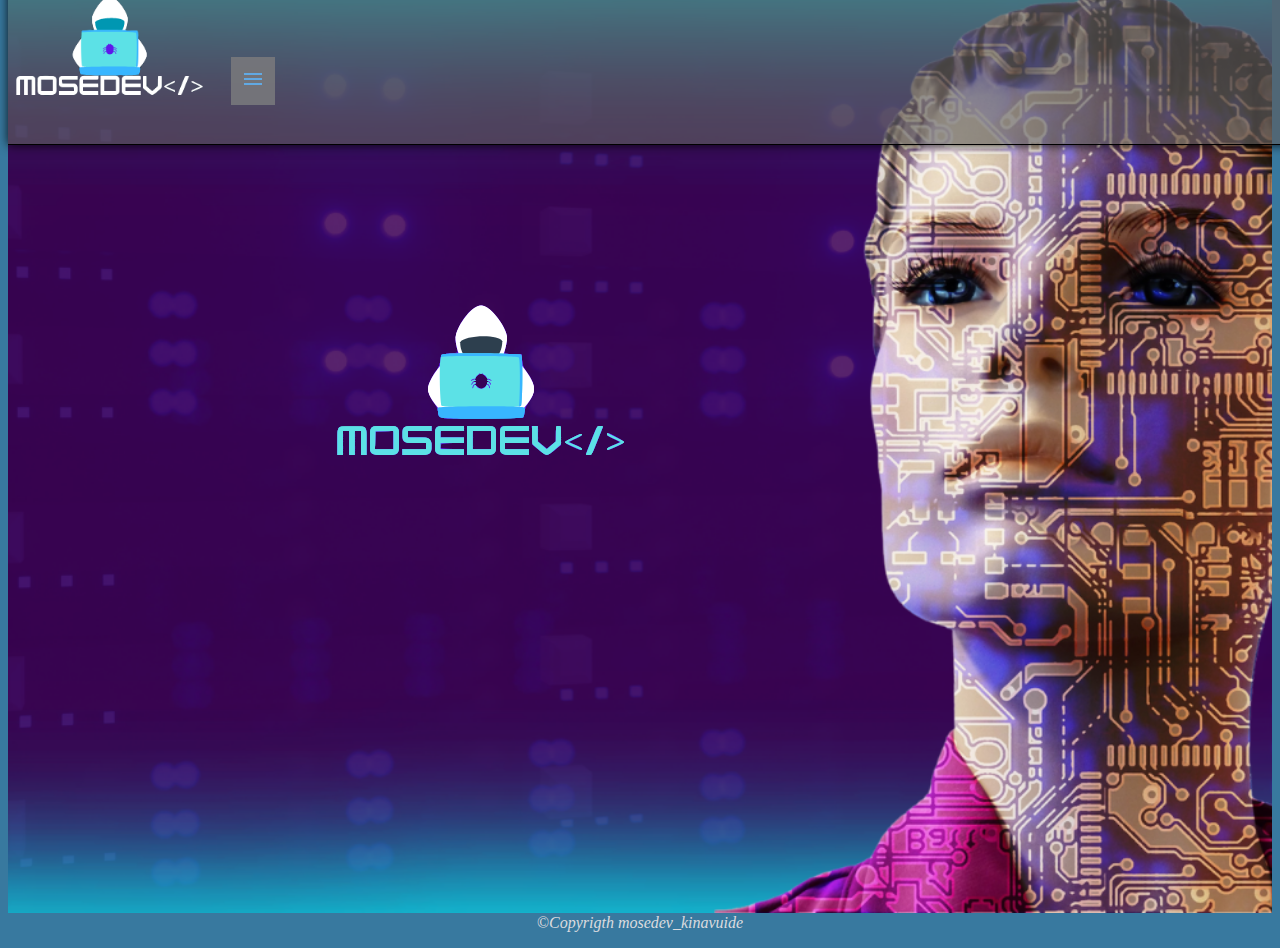
<file: index.html>
<!DOCTYPE html>
<html lang="en">
<head>
    <meta charset="UTF-8">
    <meta name="viewport" content="width=device-width, initial-scale=1.0">
    <link rel="stylesheet" href="style.css">
    <link rel="stylesheet" href="https://fonts.googleapis.com/css2?family=Material+Symbols+Outlined:opsz,wght,FILL,GRAD@24,400,1,0" />
    <title> MOSEDEV</title>
</head>
<body>
    
        <section id="interface"> 
        <div class="topo">
        <nav class="menu">
           
           <ul>
            
            <li> <a href="html/menu.html">
                <span class="material-symbols-outlined">
                    menu
                    </span>    
            </a> </li>
        
           </ul>
        </nav>
       </div>
       
       <div id="corpo">
           <article> <img src="./imagem/fundo01.png" alt="fundo01" id="fotog"></article>
           <article id="texto">  
            <div class="txt-animado">  <span> </span> </div> </article>
                      
        </div>
        
    </section>
    <footer>
        <p> &copy;Copyrigth  mosedev_kinavuide</p>
    </footer>
</body>
</html>
</file>
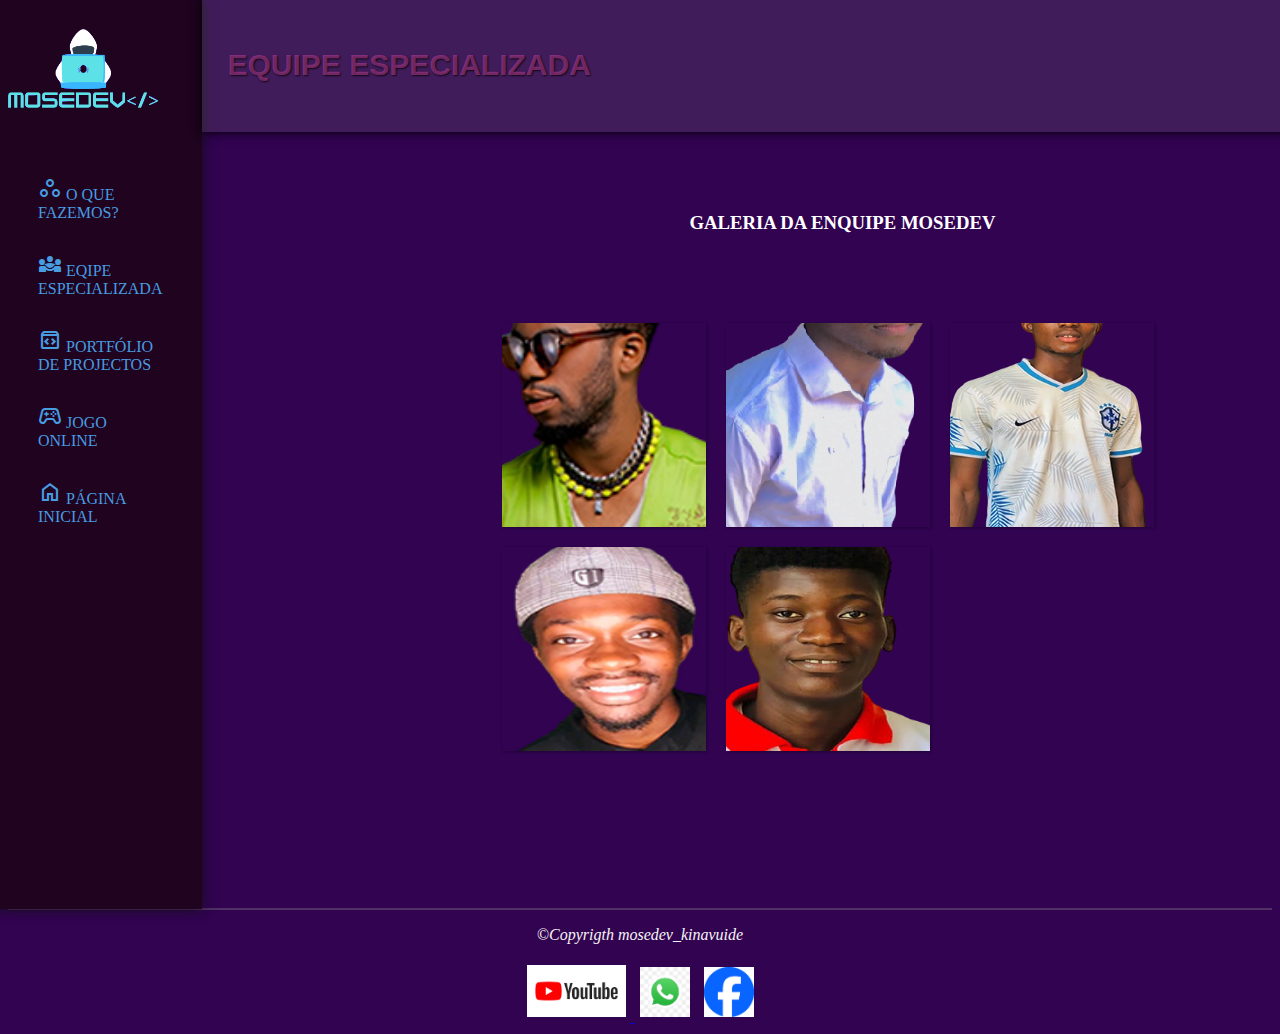
<file: html/eq.html>
<!DOCTYPE html>
<html lang="pt-br">
<head>
    <meta charset="UTF-8">
    <meta name="viewport" content="width=device-width, initial-scale=1.0">
    <link rel="stylesheet" href="../css/menu.css">
    <link rel="stylesheet" href="../css/lv.css">
    <link rel="stylesheet" href="https://fonts.googleapis.com/css2?family=Material+Symbols+Outlined:opsz,wght,FILL,GRAD@24,200,1,0" />
    <link rel="stylesheet" href="https://fonts.googleapis.com/css2?family=Material+Symbols+Outlined:opsz,wght,FILL,GRAD@24,200,1,0" />
    <link rel="stylesheet" href="https://fonts.googleapis.com/css2?family=Material+Symbols+Outlined:opsz,wght,FILL,GRAD@24,200,1,0" />
    <link rel="stylesheet" href="https://fonts.googleapis.com/css2?family=Material+Symbols+Outlined:opsz,wght,FILL,GRAD@24,200,1,0" />
    <link rel="stylesheet" href="https://fonts.googleapis.com/css2?family=Material+Symbols+Outlined:opsz,wght,FILL,GRAD@20,400,1,0" />
    <title>EQUIPE</title>
</head>
<body>
    
    <section class="corpo">
        <article class="menu"> 
        <h1> <img src="../imagem/fundo01.png" alt="fundo01" class="logo"> </h1>
            <ul>
               <li> <a href="../html/menu.html"> <span class="material-symbols-outlined">
                workspaces
                </span> O QUE FAZEMOS?</a></li>
               <li><a href="eq.html"> <span class="material-symbols-outlined">
                diversity_3
                </span> EQIPE ESPECIALIZADA </a>  </li>
               <li><a href=" https://github.com/Mosedevhd/Memory_Game" target="_blank"><span class="material-symbols-outlined">
                sdk
                </span> PORTFÓLIO DE PROJECTOS </a> </li>
               <li> <a href=" https://mosedevhd.netlify.app/" target="_blank"> <span class="material-symbols-outlined">
                stadia_controller
                </span> JOGO ONLINE </a></li>
               <li> <a href="../index.html"> <span class="material-symbols-outlined"> home </span> PÁGINA INICIAL
               </a></li>
            </ul> 
        </article>
     
         <article class="detalhe">
           <div class="top">
               <h2> EQUIPE ESPECIALIZADA </h2>
           </div>
            <div class="image">
                <h3>Galeria da Enquipe MOSEDEV </h3>
                <div class="txt-animado">  <span> </span> </div>
                
                     <ul id="album-foto">
                        <li id="foto01"><span>KINAVUIDE DAVID</span></li>
                        <li id="foto02"><span>JOSEMAR TITO</span></li>
                        <li id="foto03" ><span>HENRIQUES CIDADE</span></li>
                        <li id="foto04"><span>DORIVALDO QUIZEMBE</span></li>
                        <li id="foto05"><span>LUIS MANUEL</span></li>
                    </ul>
            </div>
         </article>
         
      </section>
      <footer>
       <p> &copy;Copyrigth  mosedev_kinavuide</p>
       <a href=" https://www.youtube.com/channel/UCTiteWd44oQLArEB5AaJ8qA" class="foto1" target="_blank"><img src="../imagem/2e30aaac86a21a269fda9ac7a0b46c27.jpg " alt="youtube" > </a>
       <a href=" https://web.whatsapp.com/" class="foto2" target="_blank"><img src="../imagem/800bf9be71f2eada1aaef1e517689afc.jpg " alt="whatssap"></a>
       <a href=" https://web.facebook.com/61559402577815/" class="foto2" target="_blank"><img src="../imagem/c48e922a142501962613d9851250bf6b.jpg" alt="facebook"></a>
   </footer>
</body>
</html>
</file>
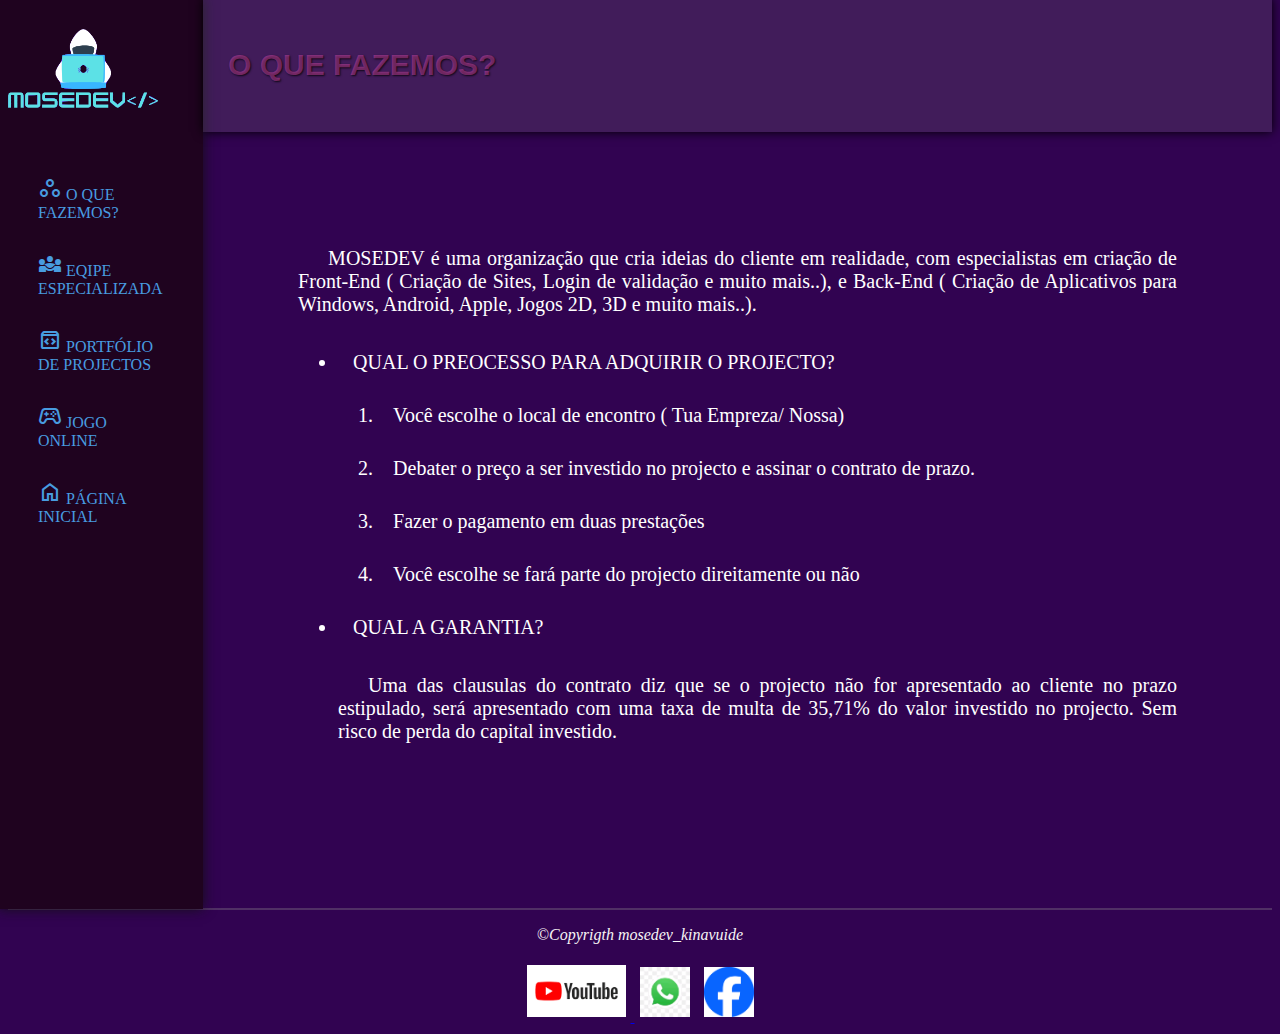
<file: html/menu.html>
<!DOCTYPE html>
<html lang="en">
<head>
    <meta charset="UTF-8">
    <meta name="viewport" content="width=device-width, initial-scale=1.0">
    <link rel="stylesheet" href="../css/menu.css ">
    <link rel="stylesheet" href="https://fonts.googleapis.com/css2?family=Material+Symbols+Outlined:opsz,wght,FILL,GRAD@24,200,1,0" />
    <link rel="stylesheet" href="https://fonts.googleapis.com/css2?family=Material+Symbols+Outlined:opsz,wght,FILL,GRAD@24,200,1,0" />
    <link rel="stylesheet" href="https://fonts.googleapis.com/css2?family=Material+Symbols+Outlined:opsz,wght,FILL,GRAD@24,200,1,0" />
    <link rel="stylesheet" href="https://fonts.googleapis.com/css2?family=Material+Symbols+Outlined:opsz,wght,FILL,GRAD@24,200,1,0" />
    <link rel="stylesheet" href="https://fonts.googleapis.com/css2?family=Material+Symbols+Outlined:opsz,wght,FILL,GRAD@24,400,1,0" />
    <title>MENU </title>
</head>
<body>
   <section class="corpo">
     <article class="menu">
       <h1> <img src="../imagem/fundo01.png" alt="fundo01" class="logo" ></h1> 
         <ul>
            <li> <a href="menu.html" > <span class="material-symbols-outlined">
              workspaces
              </span> O QUE FAZEMOS?</a></li>
            <li><a href="../html/eq.html"> <span class="material-symbols-outlined">
              diversity_3
              </span> EQIPE ESPECIALIZADA </a>  </li>
            <li><a href="https://github.com/Mosedevhd/Memory_Game" target="_blank"> <span class="material-symbols-outlined">
              sdk
              </span> PORTFÓLIO DE PROJECTOS </a> </li>
            <li> <a href="https://mosedevhd.netlify.app/" target="_blank"> <span class="material-symbols-outlined">
              stadia_controller
              </span> JOGO ONLINE </a></li>
            <li> <a href="../index.html"> 
              <span class="material-symbols-outlined" >
                home
                </span> PÁGINA INICIAL
            </a></li>
         </ul> 
     </article>
  
      <article class="detalhe">
        <div class="top">
            <h2>O QUE FAZEMOS? </h2>
        </div>
        <div class="txt">
        <p> MOSEDEV é uma organização que cria ideias do cliente em realidade, com especialistas em criação de Front-End ( Criação de Sites, Login de validação e muito mais..), 
          e Back-End  ( Criação de Aplicativos para Windows, Android, Apple, Jogos 2D, 3D e muito mais..). </p>
          <ul>
            <li> QUAL O PREOCESSO PARA ADQUIRIR O PROJECTO? </li>
                  <ol>
                     <li> Você escolhe o local de encontro ( Tua Empreza/ Nossa)</li>
                     <li> Debater o preço a ser investido no projecto e assinar o contrato de prazo.  </li>
                     <li> Fazer o pagamento em duas prestações </li>
                     <li> Você escolhe se fará parte do projecto direitamente ou não</li>
                  </ol> 
            <li> QUAL A GARANTIA?</li>
              <P> Uma das clausulas do contrato diz que se o projecto não for apresentado ao cliente no prazo estipulado, será apresentado com uma taxa de multa 
                de 35,71% do valor investido no projecto. Sem risco de perda do capital investido. </P>      
          </ul>
        </div>
      </article>
      
   </section>
   <footer>
    <p> &copy;Copyrigth mosedev_kinavuide</p>
    <a href=" https://www.youtube.com/channel/UCTiteWd44oQLArEB5AaJ8qA" class="foto1" target="_blank"><img src="../imagem/2e30aaac86a21a269fda9ac7a0b46c27.jpg " alt="youtube" > </a>
    <a href="https://web.whatsapp.com/ " class="foto2" target="_blank"><img src="../imagem/800bf9be71f2eada1aaef1e517689afc.jpg " alt="whatssap"></a>
    <a href=" https://web.facebook.com/61559402577815/" class="foto2" target="_blank"><img src="../imagem/c48e922a142501962613d9851250bf6b.jpg" alt="facebook"></a>
    
</footer>
</body>
</html>
</file>
<file: style.css>
body {
    background-color:  #055786cb;
} 

:root {
    font-size: 16px;
}
/*  Conf da interface ( Topo e corpo ) */
#interface {
    background-image: url(./imagem/Design\ sem\ nome.png);
    background-position: center;
    background-size: cover;
    margin: -15px 0px;
    padding: 10px;
    height: 100vh;
   
}

/*  Configuração do topo */
.topo {
    position: fixed;
    width: 100%;
    background-color: #5f5e5ea1;
    margin: -15px -10px ; 
    padding: 18px;
    height: 120px;
    font-size: 1rem;
    border-bottom: 1px solid;
    box-shadow: 0px 0px 10px rgba(0, 0, 0, 0.849);
    background-image: url(./imagem/fundo2.png);
    background-repeat: no-repeat;
    background-size: 210px;  
    
}


/* Conf. do corpo  */
div#corpo {
    align-items: center;
    display: flex;
    flex-direction: column;
    font-size: 1.5rem;
    padding: 2px;
    width: 900px;
    margin: 300px auto -50px 10px;
    height: auto;
  /*  background-color: #fff; */
  
   
}

  /* Conf. do menu */
  nav#menu {
     display: block;
        
  }
  .menu a {
     text-decoration: none;
     color: rgba(94, 176, 243, 0.877);
     
  }
  nav.menu ul {
      list-style: none;
      text-transform: uppercase;
      position: relative;
      bottom: -20px;
      left: 150px;
      
  }

  nav.menu li {
    display: inline-block;
    background-color: rgba(120, 120, 124, 0.904); 
    padding: 10px;
    margin: 15px;
    transition: background 1s;
    
  }
  nav.menu li:hover {
    background-color: #370351;
  }
  nav.menu a:hover {
     color: #d30b97fb;
  }
  article#fotog{
    width: auto;
    margin:auto ;
  }
 
  article#texto {
     width: 700px;
    padding-left: 10px;
     margin: 5px 10px auto 100px;
     height: auto;
     color: #fff;
     font-size: 2rem;
  /*  background-color: #e70f0f; */
  }
 /* A escrita por si... */ 
  .txt-animado {
     font-size: 25px;
     font-weight: 300;
  }

  .txt-animado span {
      position: relative;
  }

  .txt-animado span::before {
      content: "";
      color: rgb(158, 203, 240);
      animation: palavras 20s infinite;
  }
  .txt-animado span::after {
     content: "";
     position: absolute;
     height: 100%;
     border-left: 2px solid #0f74e7ee;
     right: -10px;
     animation: cursor .8s infinite, digita 20s steps(14) infinite;
     width: calc(100% + 15px);
     background-color: #370351; /*tenho que ajustar a cor pra apagar o texto */

  }
  @keyframes digita {
        10%,15%,30%,35%,50%,55%,70%,75%,90%,95%{
            width: 0;
        }
        5%,20%,25%,40%,45%,60%,65%,80%,85%{
            width: calc(100% + 15px);
        }
  }

  @keyframes cursor {
    0%{
        border-left: 2px solid #370351; /*Aqui tmbém tenho que ajustar a cor pra apagar o texto */
    }
    
  }

  @keyframes palavras {
      0%,20%{
        content: "Oi, seja bem vindo ao serviço da Mosedev...";
      }
      21%,40%{
        content: "Aqui transformamos ideias em realidade...";
      }
      41%,60%{
         content: "Com excelentes programadores Back-End e Front-End";
      }
      61%,80%{
        content: "KINAVUIDE é o CO-FUNDADOR e CEO da Mosedev...";
      }
      81%,100%{
         content: "Acessa ao menu para mais informação...";
      }
    
  }
  /* Conf. do footer */ 
footer{
    color: rgba(236, 230, 230, 0.918);
    text-align: center;
    font-style: italic;
  }
</file>
<file: css/menu.css>
body {
    background-color: #310351;
} 

:root {
    font-size: 16px;
}
/* FORMATAÇÃO DO CORPO */
.corpo{
    display: flex;
    margin: 0px;
    padding: 0px;
    height: 100vh;
    border-bottom: 2px solid #8d8c8d56;
}
/* FORMATAÇÃO DO MENU */
.menu{
    background-color: #1f031f;
    color: #fff;
    width: 15%;
    margin-top: -10px;
    margin-left: -10px;
    height: 99%;
    padding: 10px;
    box-shadow: 0px 0px 12px rgba(17, 17, 17, 0.932);
    
    
}
article.menu a {
    text-decoration: none;
    color: rgb(72, 156, 224);
}
.menu ul {
    list-style: none;
    text-transform: uppercase;
    position: relative;
   margin-top: 10px;
   padding: 10px; 
}
.menu li {
    
    padding: 10px;
    margin: 10px;
    transition: background 1s;
   
    
  }
  .menu li:hover {
    background-color: #fcf9fd;
    
  }
  .menu a:hover {
     color: #d30b97fb;
  }
  img.logo{
    width: 150px;
   
  }
 
/* FORMATAÇÃO DO DETALHES */ 
.detalhe{
    /*background-color: rgba(0, 0, 255, 0); */
    color: #fff;
    width: 85%;
    margin-left: 0px;
    margin-top: -10px;
    padding: 10px;
    height: 99%;
}
.txt{
    margin: 90px 70px auto 70px;
    padding: 15px;
    height: 70%;
    color: #fff;
    text-align: justify;
    font-size: 20px;
}
.txt p{
    text-indent: 30px;
}
.txt li{
    padding: 15px;
}

/* FORMATAÇÃO DO TOP */
.top{
    background-color: rgba(128, 128, 128, 0.205);
    color: #fff;
    padding: 25px;
    margin: -10px;
    box-shadow: 0px 0px 10px black;
    
    
}
div.top h2{
    font-family: Arial, Helvetica, sans-serif;
    font-size: 30px;
    color: #e74eb970;
    text-shadow: 1px 1px 2px rgba(0, 0, 0, 0.747);
}
footer{
    color: rgb(247, 244, 245);
    text-align: center;
    font-style: italic;
  }
  /* F. do contactos*/
  
  .foto1 img{
    width: 99px;
    padding: 5px;
  }
  .foto2 img{
    width: 50px;
    padding: 5px;
  }

  .material-symbols-outlined > span{
     font-size: 1.8rem;
  }
</file>
<file: css/lv.css>
:root {
    font-size: 16px;
}

/*  FORNATAÇÃO DE FOTOS*/
.image h3{
    text-align: center;
    text-transform: uppercase;
    padding: 10px;
}
.image p{
    text-indent: 25px;
}
div.image{
    width: 1100px;
    margin: 80px;
    height: auto;
    
}
ul#album-foto{
    width: 700px;
    margin: 0 auto;
    padding: 50px;
    overflow: hidden;
    list-style: none;
}
ul#album-foto li{
    float: left;
    width: 200px;
    height: 200px;
    margin: 10px;
    border: 2px solid rgba(253, 252, 252, .0);
    box-shadow: 1px 1px 3px rgba(0, 0, 0, .3);
    transition: all .4s ease-in;
}
ul#album-foto li span{
    opacity: 0;
    text-shadow: 1px 1px 1px #000000;
    background-color: rgba(0, 0, 0, .3);
    font-size: 13pt;
    line-height: 360px;
    padding: 2px;
}
ul#album-foto li:hover{
    transform: scale(1.5);
}

ul#album-foto li:hover span{
    opacity: 1;
    color: #fff;
}
ul#album-foto li#foto01{
    background: url("../imagem/LUIVY.png") no-repeat;
    background-position: 50% 50%;
    background-size: 350px 450px; 
}
ul#album-foto li#foto01:hover{
    background-position: 0px 0px;
    background-size: 200px 200px;
}
ul#album-foto li#foto02{
    background: url("../imagem/WhatsApp\ Image\ 2024-05-05\ at\ 16.45-fococlipping-standard.png") no-repeat;
    background-position: 50% 50%;
    background-size: 432px 432px;
}
ul#album-foto li#foto02:hover{
    background-position: 0px 0px;
    background-size: 200px 200px;
}

ul#album-foto li#foto03{
    background: url("../imagem/henrique-fococlipping-standard.png") no-repeat;
    background-position: 50% 50%;
    background-size: 350px 350px;
}
ul#album-foto li#foto03:hover{
    background-position: 0px 0px;
    background-size: 200px 200px;
}
ul#album-foto li#foto04{
    background: url("../imagem/dorivaldo-transformed.png") no-repeat;
    background-position: 50% 50%;
    background-size: 250px 250px;
}ul#album-foto li#foto04:hover{
    background-position: 0px 0px;
    background-size: 200px 200px;
}
ul#album-foto li#foto05{
    background: url("../imagem/luis-fococlipping-standard.png") no-repeat;
    background-position: 50% 50%;
    background-size: 300px 300px;
}
ul#album-foto li#foto05:hover{
    background-position: 0px 0px;
    background-size: 200px 200px;
}

/* A escrita por si... */ 
.txt-animado {
    font-size: 20px;
    font-weight: 300;
 }

 .txt-animado span {
     position: relative;
 }

 .txt-animado span::before {
     content: "";
     color: rgb(245, 249, 252);
     animation: palavras 20s infinite;
 }
 .txt-animado span::after {
    content: "";
    position: absolute;
    height: 100%;
    border-left: 2px solid #0f74e7ee;
    right: -10px;
    animation: cursor .8s infinite, digita 20s steps(14) infinite;
    width: calc(100% + 15px);
    background-color: #310351;; /*tenho que ajustar a cor pra apagar o texto */

 }
 @keyframes digita {
       10%,15%,30%,35%,50%,55%,70%,75%,90%,95%{
           width: 0;
       }
       5%,20%,25%,40%,45%,60%,65%,80%,85%{
           width: calc(100% + 15px);
       }
 }

 @keyframes cursor {
   0%{
       border-left: 2px solid #310351;; /*Aqui tmbém tenho que ajustar a cor pra apagar o texto */
   }
   
 }

 @keyframes palavras {
     0%,20%{
       content: "Basta passar o mouse na foto para ampliar...";
     }
     21%,40%{
       content: "KINAVUIDE DAVID é o CO-FUNDADOR e CEO da Mosedev...";
     }
     41%,60%{
        content: "JOSEMAR TITO é o CO-EDITOR da MOSEDEV...";
     }
     61%,80%{
       content: "DORIVALDO QUIZEMBE, função: Front-End ...";
     }
     81%,100%{
        content: "HENRIQUES CIDADA, função: Front-End e LUIS Manuel função:Operador de Redes  ...";
     }
   
 }
</file>
